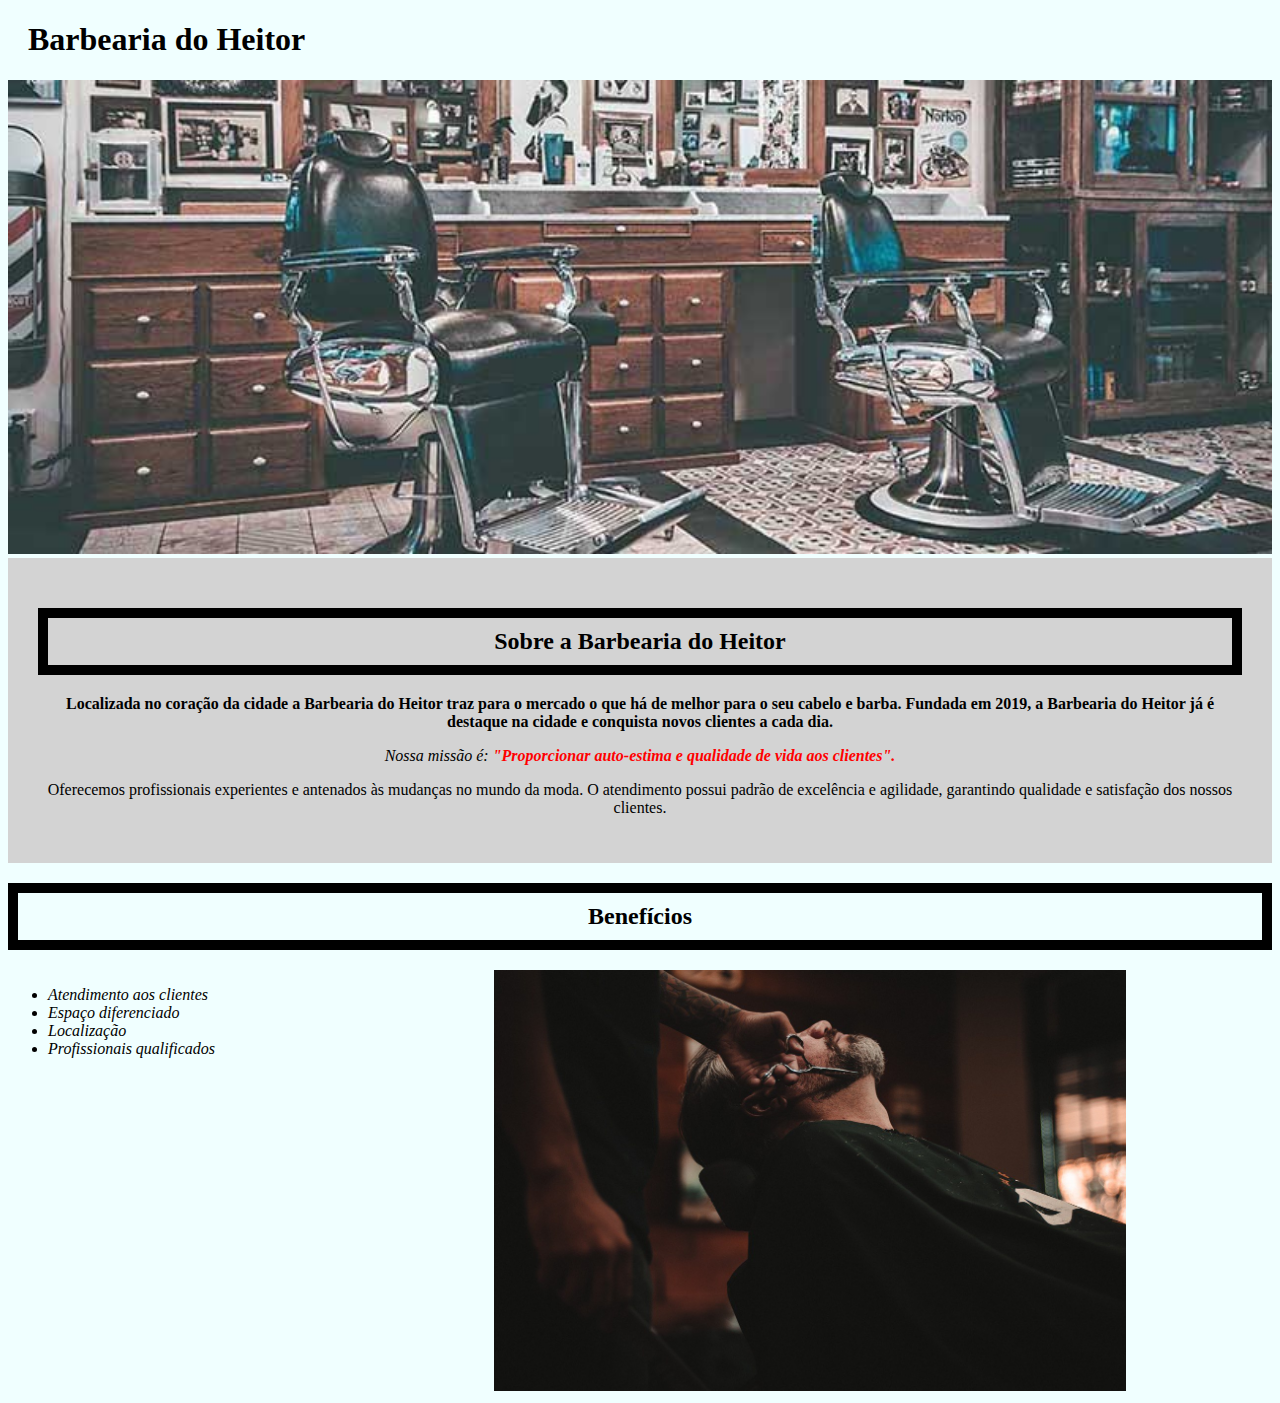
<file: index.html>
<!DOCTYPE html>
<html lang="en">
<head>
    <meta charset="UTF-8">
    <meta name="viewport" content="width=device-width, initial-scale=1.0">
    <title>Barbearia do Heitor</title>
    <link rel="stylesheet" href="style.css">
</head>
<body>
    <header class="titulo-1">
        <h1>Barbearia do Heitor</h1>
    </header>
    <img src="banner.jpg" id="banner">
    <div class="principal">
        <h2 class="titulo-2">Sobre a Barbearia do Heitor</h1>

        <p><b>Localizada no coração da cidade a Barbearia do Heitor traz para o mercado o que há de melhor para o seu cabelo e barba. 
        Fundada em 2019, a Barbearia do Heitor já é destaque na cidade e conquista novos clientes a cada dia.</b></p>

        <p><i>Nossa missão é:<b id="frase_de_efeito"> "Proporcionar auto-estima e qualidade de vida aos clientes".</b></i></p>

        <p>Oferecemos profissionais experientes e antenados às mudanças no mundo da moda. O atendimento possui padrão de excelência e 
        agilidade, garantindo qualidade e satisfação dos nossos clientes.</p>
    </div>

    <div class="beneficios">
        <h2>Benefícios</h2>
        <ul class="lista">
            <i>
            <li>Atendimento aos clientes</li>
            <li>Espaço diferenciado</li>
            <li>Localização</li>
            <li>Profissionais qualificados</li>
            </i>
        </ul>
        <img src="beneficios.jpg" class="img_beneficios">
    </div>
</body>
</html>
</file>
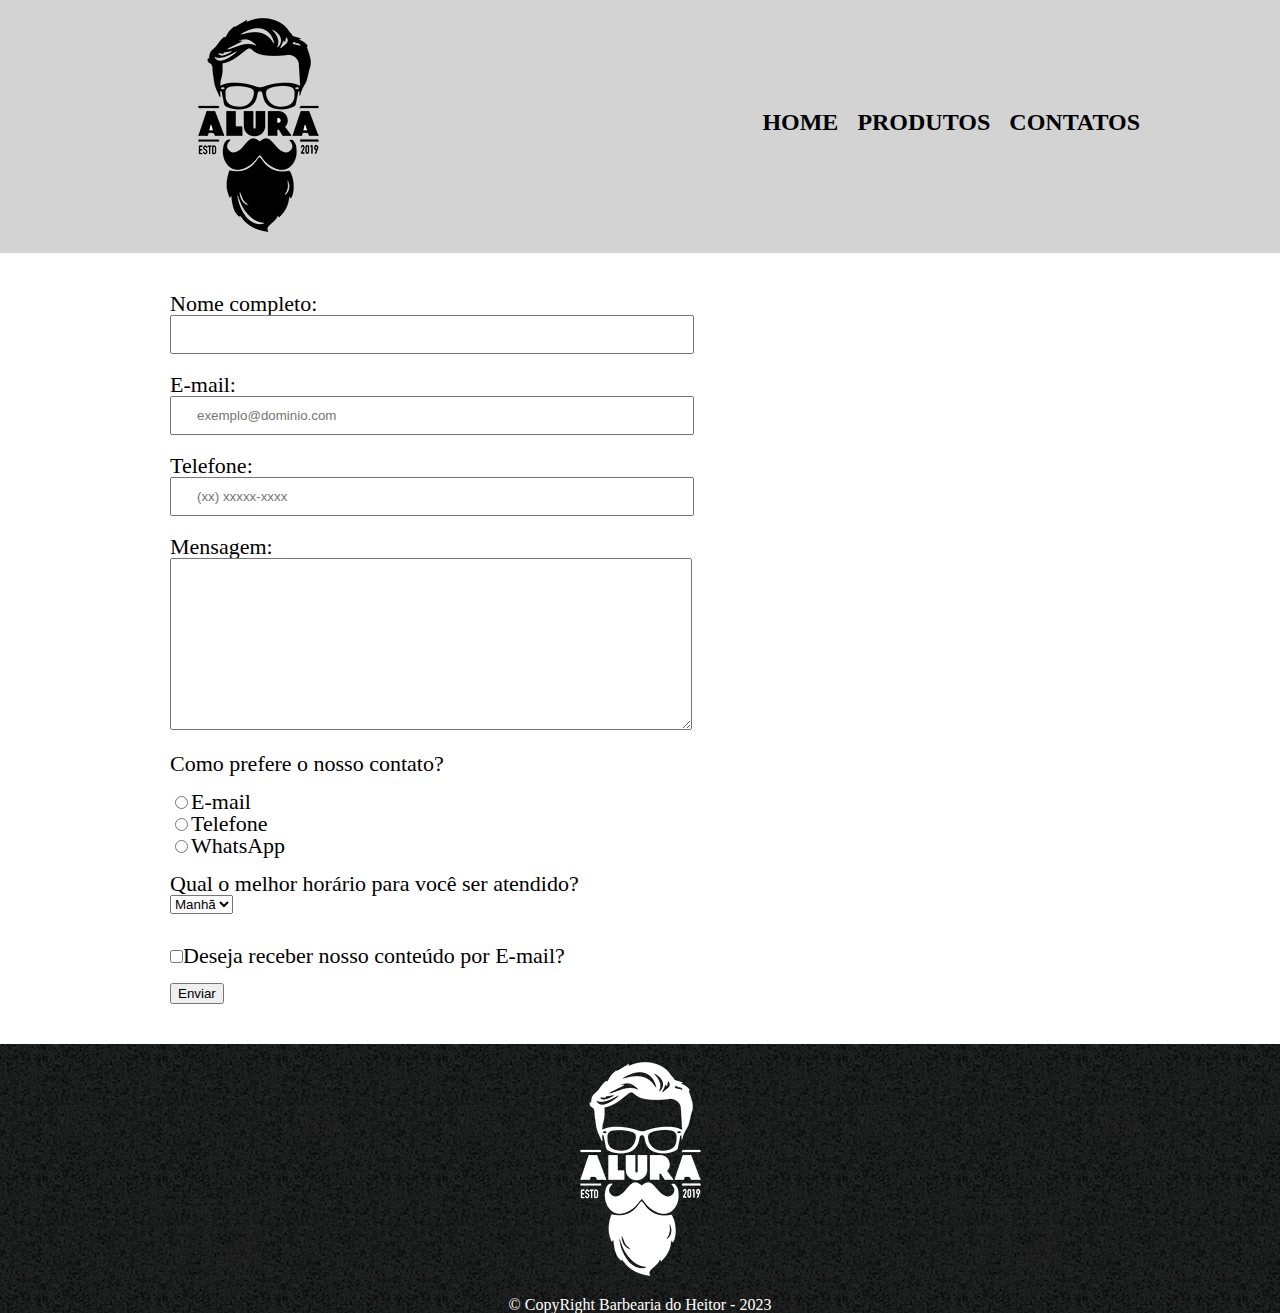
<file: contatos.html>
<!DOCTYPE html>
<html lang="pt-br">
<head>
    <meta charset="UTF-8">
    <meta name="viewport" content="width=device-width, initial-scale=1.0">
    <title>Contatos - Barbearia do Heitor</title>
    <link rel="stylesheet" href="reset.css">
    <link rel="stylesheet" href="contatos.css">
</head>
<body>
    <header>
        <div class="caixa">
            <h1><img src="logo.png"></header></h1>
            <nav>
                <ul>
                    <li><a href="index.html">Home</a></li>
                    <li><a href="produtos.html">Produtos</a></li>
                    <li><a href="contatos.html">Contatos</a></li>
                </ul>
            </nav>
        </div>
    </header>

    <main>
        <form action="contatos.html" method="get">
            <p><label for="nome">Nome completo: </label><br> <input required type="text" id="nome" class="input-padrao"></p>
            
            <p><label for="email">E-mail: </label><br><input required type="email" id="email" class="input-padrao" placeholder="exemplo@dominio.com"></p>

            <p><label for="tel">Telefone: </label><br><input required type="tel" id="tel" class="input-padrao" placeholder="(xx) xxxxx-xxxx"></p>

            <p><label for="textarea">Mensagem: </label><br><textarea name="textarea" id="textarea" class="input-padrao" cols="70" rows="10"></textarea></p>

            <p><fieldset>
                <p><legend>Como prefere o nosso contato?</legend></p><br>
                <p><input type="radio" name="radio" id="radio-email"><label for="radio-email">E-mail</label></p>
                <p><input type="radio" name="radio" id="radio-telefone"><label for="radio-telefone">Telefone</label></p>
                <p><input type="radio" name="radio" id="radio-whatsapp"><label for="radio-whatsapp">WhatsApp</label></p>
            </fieldset></p><br>

            <p><label for="select">Qual o melhor horário para você ser atendido? </label></p>
            <select name="horario" id="select">
                <option value="Manhã">Manhã</option>
                <option value="Tarde">Tarde</option>
                <option value="Noite">Noite</option>
            </select><br><br>

            <p><input type="checkbox" id="checkbox" class="checkbox"><label for="checkbox">Deseja receber nosso conteúdo por E-mail?</label></p>
            
            <p><input type="submit" value="Enviar" id="enviar"></p>
        </form>
    </main>

    <footer>
        <img src="logo-branco.png">
        <p>&copy; CopyRight Barbearia do Heitor - 2023</p>
    </footer>
</body>
</html>
</file>
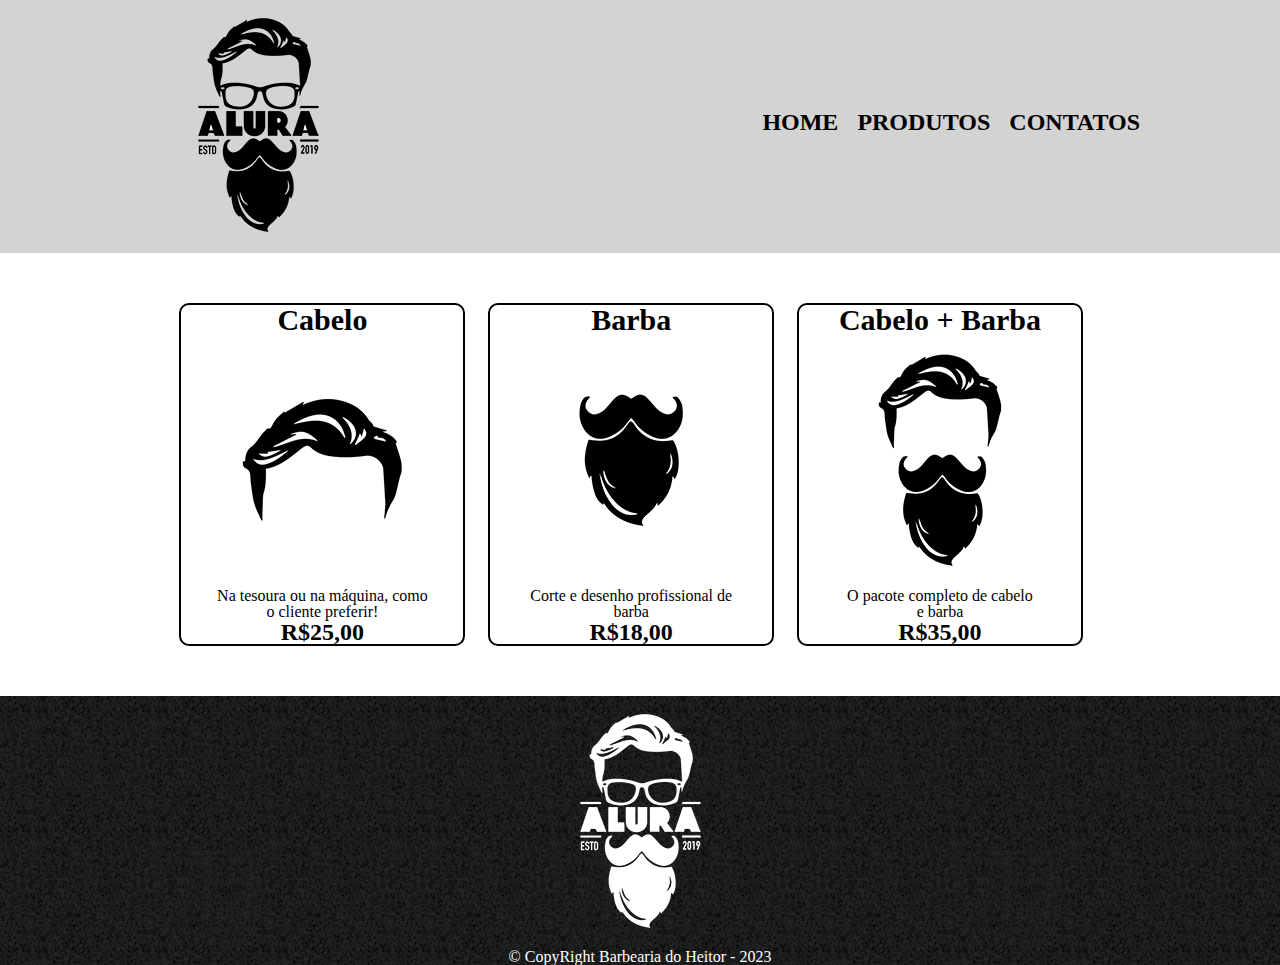
<file: produtos.html>
<!DOCTYPE html>
<html lang="pt-br">
<head>
    <meta charset="UTF-8">
    <title>Barbearia do Heitor - Produtos</title>
    <link rel="stylesheet" href="reset.css">
    <link rel="stylesheet" href="produtos.css">
</head>
<body>
    <header>
        <div class="caixa">
            <h1><img src="logo.png"></header></h1>
            <nav>
                <ul>
                    <li><a href="index.html">Home</a></li>
                    <li><a href="produtos.html">Produtos</a></li>
                    <li><a href="contatos.html">Contatos</a></li>
                </ul>
            </nav>
        </div>
    </header>
    
    <main>
        <ul class="produtos">
            <li>
                <h2>Cabelo</h2>
                <img src="cabelo.jpg">
                <p>Na tesoura ou na máquina, como<br>o cliente preferir!</p>
                <p class="produto-preco">R$25,00</p>
            </li>
            <li>
                <h2>Barba</h2>
                <img src="barba.jpg">
                <p>Corte e desenho profissional de<br>barba</p>
                <p class="produto-preco">R$18,00</p>
            </li>
            <li>
                <h2>Cabelo + Barba</h2>
                <img src="cabelo+barba.jpg">
                <p>O pacote completo de cabelo<br>e barba</p>
                <p class="produto-preco">R$35,00</p>
            </li>
        </ul>
    </main>

    <footer>
        <img src="logo-branco.png">
        <p>&copy; CopyRight Barbearia do Heitor - 2023</p>
    </footer>
</body>
</html>
</file>
<file: style.css>
body{
    background-color: azure;
}

.titulo-1{
    padding-left: 20px;
}

.principal{
    background-color: lightgray;
    padding: 30px;
}

#banner{
    width: 100%;
}

p{
    text-align: center;
}

#frase_de_efeito{
    color: red;
}

h2{
    text-align: center;
    border: 10px solid black;
    padding: 10px;
}

.lista{
    width: 20%;
    display: inline-block;
    vertical-align: top;
    margin-right: 15%;
}

.img_beneficios{
    width: 50%;
}
</file>
<file: contatos.css>
header{
    background-color: lightgray;
}

.caixa{
    position: relative;
    width: 940px;
    margin: 0 auto;
}

nav{
    position: absolute;
    top: 110px;
    right: 140px;
}

nav li{
    display: inline;
    margin: 0 0 0 15px;
}

nav a{
    text-transform: uppercase;
    color: black;
    font-weight: bold;
    font-size: 24px;
    text-decoration: none;
}

a:hover{
    color: goldenrod;
    text-decoration: underline;
}

a:active{
    color: black;
}
/*Principal*/
main{
    width: 940px;
    margin: 0 auto;
}

form{
    margin: 40px 0;
}

form label{
    font-size: 22px;
    margin: 0 0 10px;
}

form input:hover{
    border-color: goldenrod;
}

.input-padrao{
    padding: 10px 25px;
    margin: 0 0 20px;
    width: 50%;
}

fieldset legend{
    font-size: 22px;
}

.checkbox{
    margin: 20px 0;
}


/*Rodapé*/
footer{
    text-align: center;
    background: url("bg.jpg");
    color: white;
}
</file>
<file: produtos.css>
header{
    background-color: lightgray;
}

.caixa{
    position: relative;
    width: 940px;
    margin: 0 auto;
}

nav{
    position: absolute;
    top: 110px;
    right: 140px;
}

nav li{
    display: inline;
    margin: 0 0 0 15px;
}

nav a{
    text-transform: uppercase;
    color: black;
    font-weight: bold;
    font-size: 24px;
    text-decoration: none;
}

a:hover{
    color: goldenrod;
    text-decoration: underline;
}

a:active{
    color: black;
}

.produtos{
    width: 940px;
    margin: 0 auto;
    padding: 50px 0;
}

.produtos li:hover{
    border-color: goldenrod;
}

.produtos li:hover h2{
    font-size: 40px;
}

.produtos li:active{
    border-color: green;
}

.produtos li{
    display: inline-block;
    text-align: center;
    width: 30%;
    vertical-align: top;
    border: 2px solid black;
    border-radius: 10px;
    margin: 0 1%;
}

.produtos h2{
    font-size: 30px;
    font-weight: bold;
}

.produto-preco{
    font-weight: bold;
    font-size: 24px;
}

footer{
    text-align: center;
    background: url("bg.jpg");
    color: white;
}
</file>
